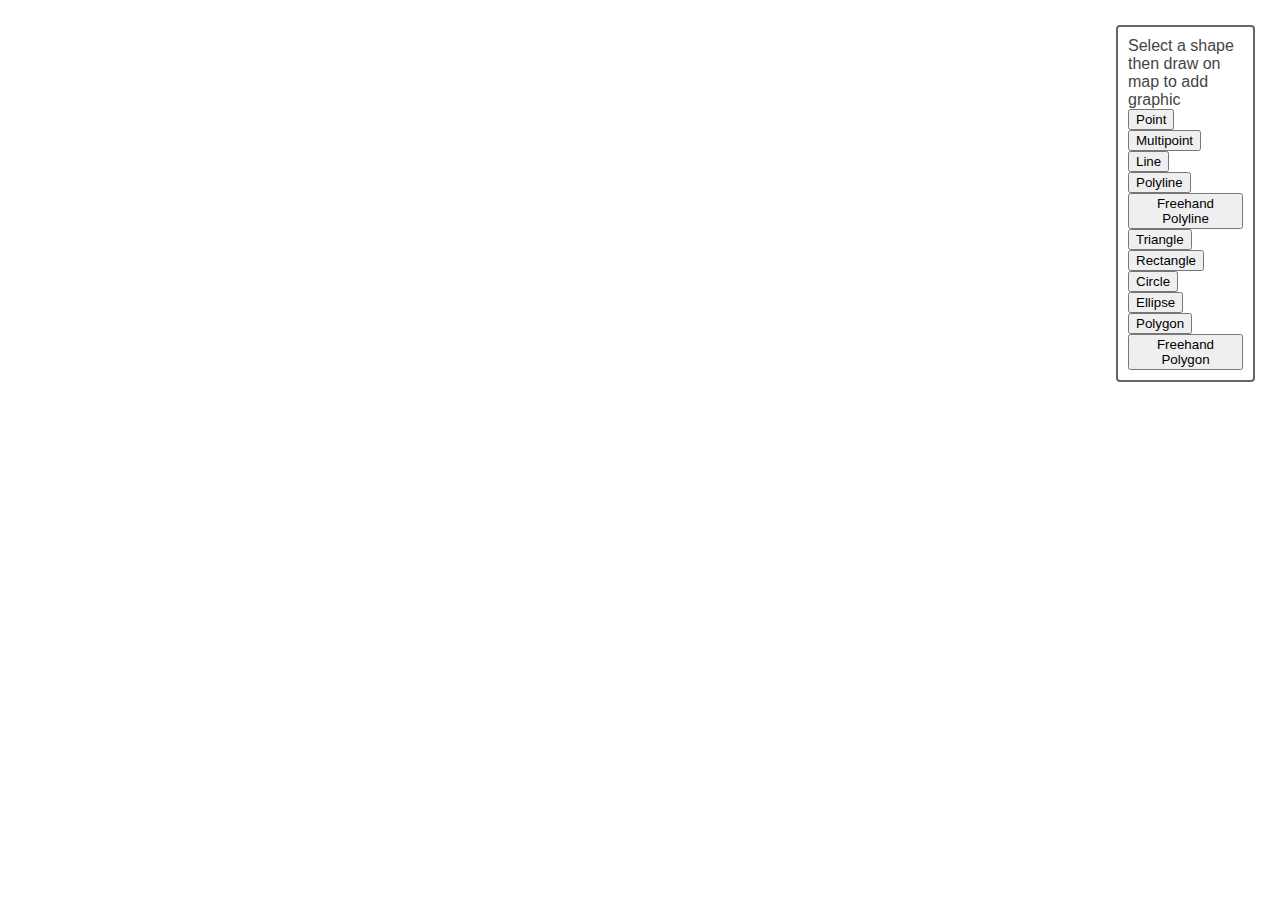
<file: index_g.html>
<!DOCTYPE html>
<html>
  <head>
    <meta http-equiv="Content-Type" content="text/html; charset=utf-8">

    <!--The viewport meta tag is used to improve the presentation and behavior of the samples 
      on iOS devices-->

    <meta name="viewport" content="initial-scale=1, maximum-scale=1,user-scalable=no">
    <title>
      Shapes and Symbols
    </title>

    <link rel="stylesheet" href="http://js.arcgis.com/3.14/esri/css/esri.css">

    <style>
      #info {
        top: 20px;
        color: #444;
        height: auto;
        font-family: arial;
        right: 20px;
        margin: 5px;
        padding: 10px;
        position: absolute;
        width: 115px;
        z-index: 40;
        border: solid 2px #666;
        border-radius: 4px;
        background-color: #fff;
      }
      html, body, #mapDiv {
        padding:0;
        margin:0;
        height:100%;
      }
      button {
        display: block;
      }
    </style>
    <script src="http://js.arcgis.com/3.14/"></script>
    <script>
      var map, tb;

      require([
        "esri/map", "esri/toolbars/draw",
        "esri/symbols/SimpleMarkerSymbol", "esri/symbols/SimpleLineSymbol",
        "esri/symbols/PictureFillSymbol", "esri/symbols/CartographicLineSymbol", 
        "esri/graphic", 
        "esri/Color", "dojo/dom", "dojo/on", "dojo/domReady!"
      ], function(
        Map, Draw,
        SimpleMarkerSymbol, SimpleLineSymbol,
        PictureFillSymbol, CartographicLineSymbol, 
        Graphic, 
        Color, dom, on
      ) {
        map = new Map("mapDiv", {
          basemap: "satellite",
          center: [4.3799595, 52.0131627],
          zoom: 18
        });
        map.on("load", initToolbar);

        // markerSymbol is used for point and multipoint, see http://raphaeljs.com/icons/#talkq for more examples
        var markerSymbol = new SimpleMarkerSymbol();
        markerSymbol.setPath("M16,4.938c-7.732,0-14,4.701-14,10.5c0,1.981,0.741,3.833,2.016,5.414L2,25.272l5.613-1.44c2.339,1.316,5.237,2.106,8.387,2.106c7.732,0,14-4.701,14-10.5S23.732,4.938,16,4.938zM16.868,21.375h-1.969v-1.889h1.969V21.375zM16.772,18.094h-1.777l-0.176-8.083h2.113L16.772,18.094z");
        markerSymbol.setColor(new Color("#00FFFF"));

        // lineSymbol used for freehand polyline, polyline and line. 
        var lineSymbol = new CartographicLineSymbol(
          CartographicLineSymbol.STYLE_SOLID,
          new Color([255,0,0]), 10, 
          CartographicLineSymbol.CAP_ROUND,
          CartographicLineSymbol.JOIN_MITER, 5
        );

        // fill symbol used for extent, polygon and freehand polygon, use a picture fill symbol
        // the images folder contains additional fill images, other options: sand.png, swamp.png or stiple.png
        var fillSymbol = new PictureFillSymbol(
          "images/mangrove.png",
          new SimpleLineSymbol(
            SimpleLineSymbol.STYLE_SOLID,
            new Color('#000'), 
            1
          ), 
          42, 
          42
        );

        function initToolbar() {
          tb = new Draw(map);
          tb.on("draw-end", addGraphic);

          // event delegation so a click handler is not
          // needed for each individual button
          on(dom.byId("info"), "click", function(evt) {
            if ( evt.target.id === "info" ) {
              return;
            }
            var tool = evt.target.id.toLowerCase();
            map.disableMapNavigation();
            tb.activate(tool);
          });
        }

        function addGraphic(evt) {
          //deactivate the toolbar and clear existing graphics 
          tb.deactivate(); 
          map.enableMapNavigation();

          // figure out which symbol to use
          var symbol;
          if ( evt.geometry.type === "point" || evt.geometry.type === "multipoint") {
            symbol = markerSymbol;
          } else if ( evt.geometry.type === "line" || evt.geometry.type === "polyline") {
            symbol = lineSymbol;
          }
          else {
            symbol = fillSymbol;
          }

          map.graphics.add(new Graphic(evt.geometry, symbol));
        }
      });
    </script>
  </head>
  
  <body>
    
    <div id="info">
      <div>Select a shape then draw on map to add graphic</div>
      <button id="Point">Point</button>
      <button id="Multipoint">Multipoint</button>
      <button id="Line">Line</button>
      <button id="Polyline">Polyline</button>
      <button id="FreehandPolyline">Freehand Polyline</button>
      <button id="Triangle">Triangle</button>
      <button id="Extent">Rectangle</button>
      <button id="Circle">Circle</button>
      <button id="Ellipse">Ellipse</button>
      <button id="Polygon">Polygon</button>
      <button id="FreehandPolygon">Freehand Polygon</button>
    </div>

    <div id="mapDiv"></div>

  </body>
</html>
</file>
